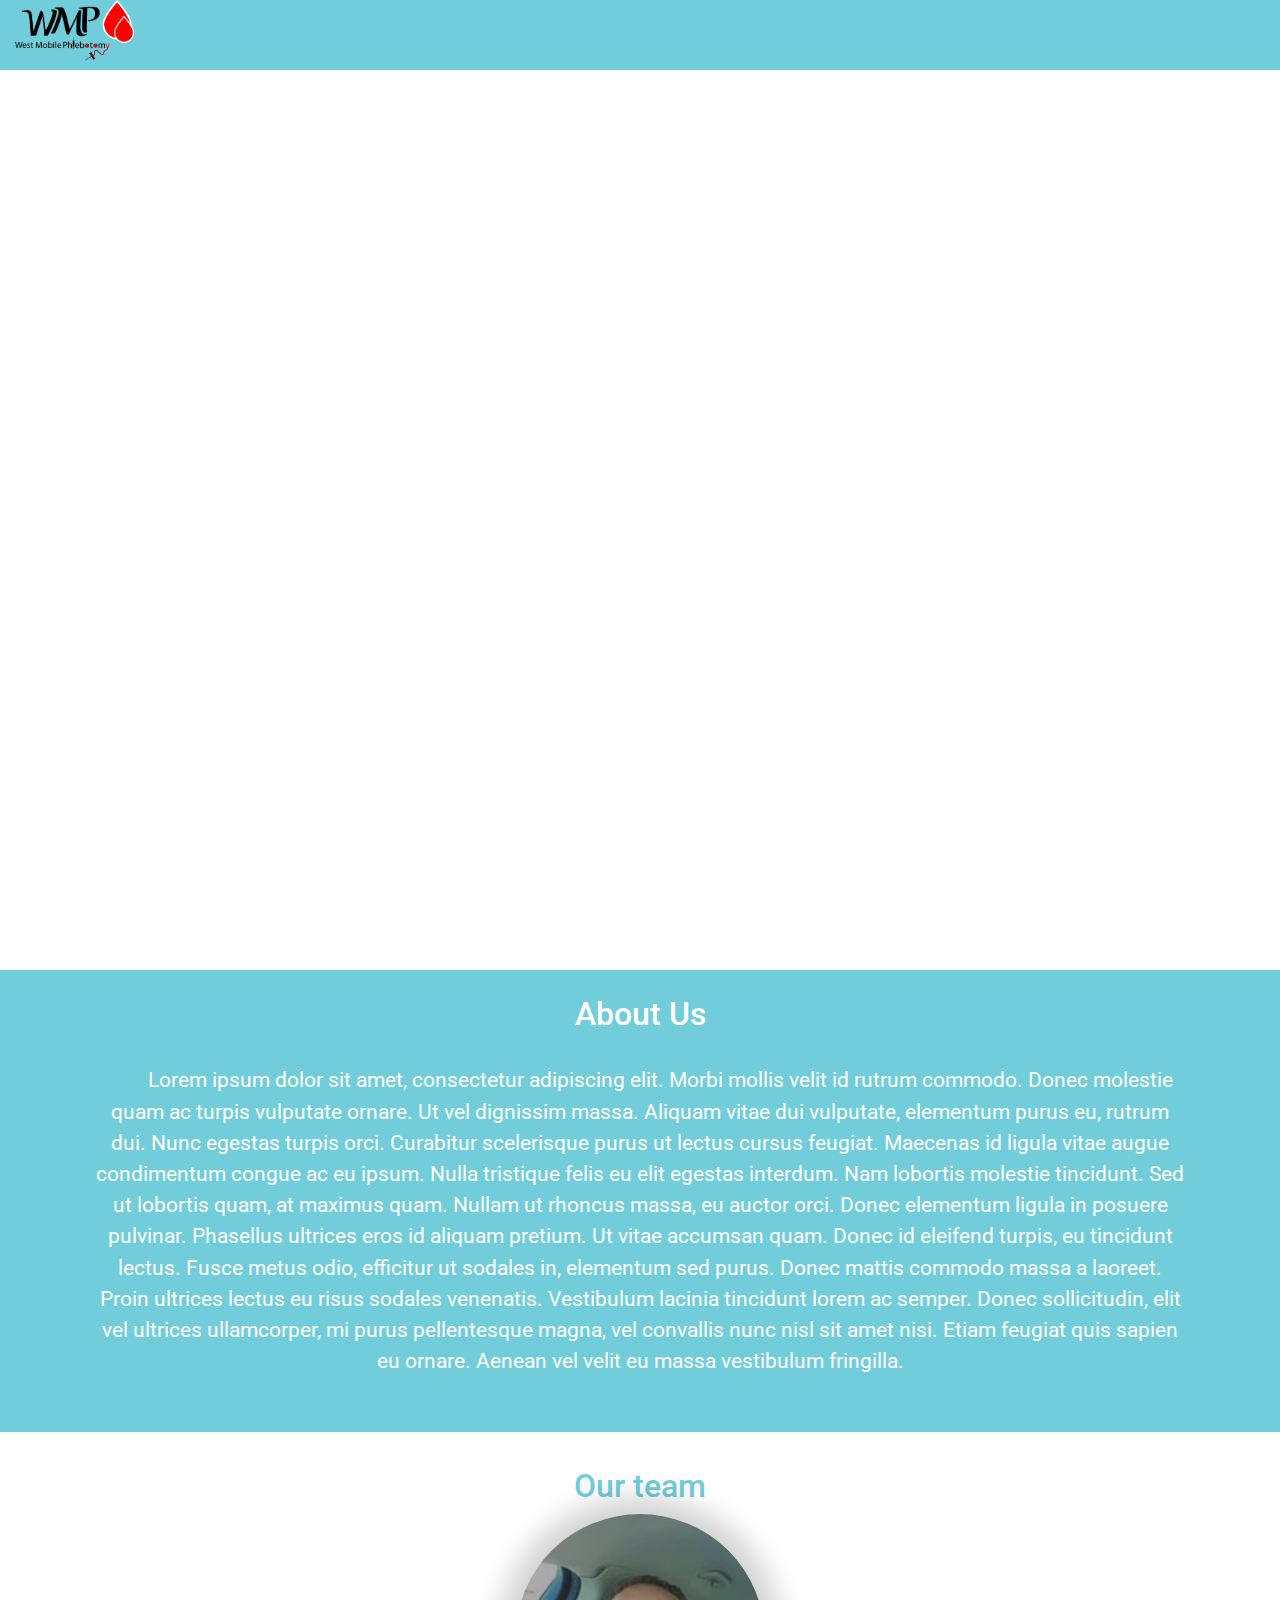
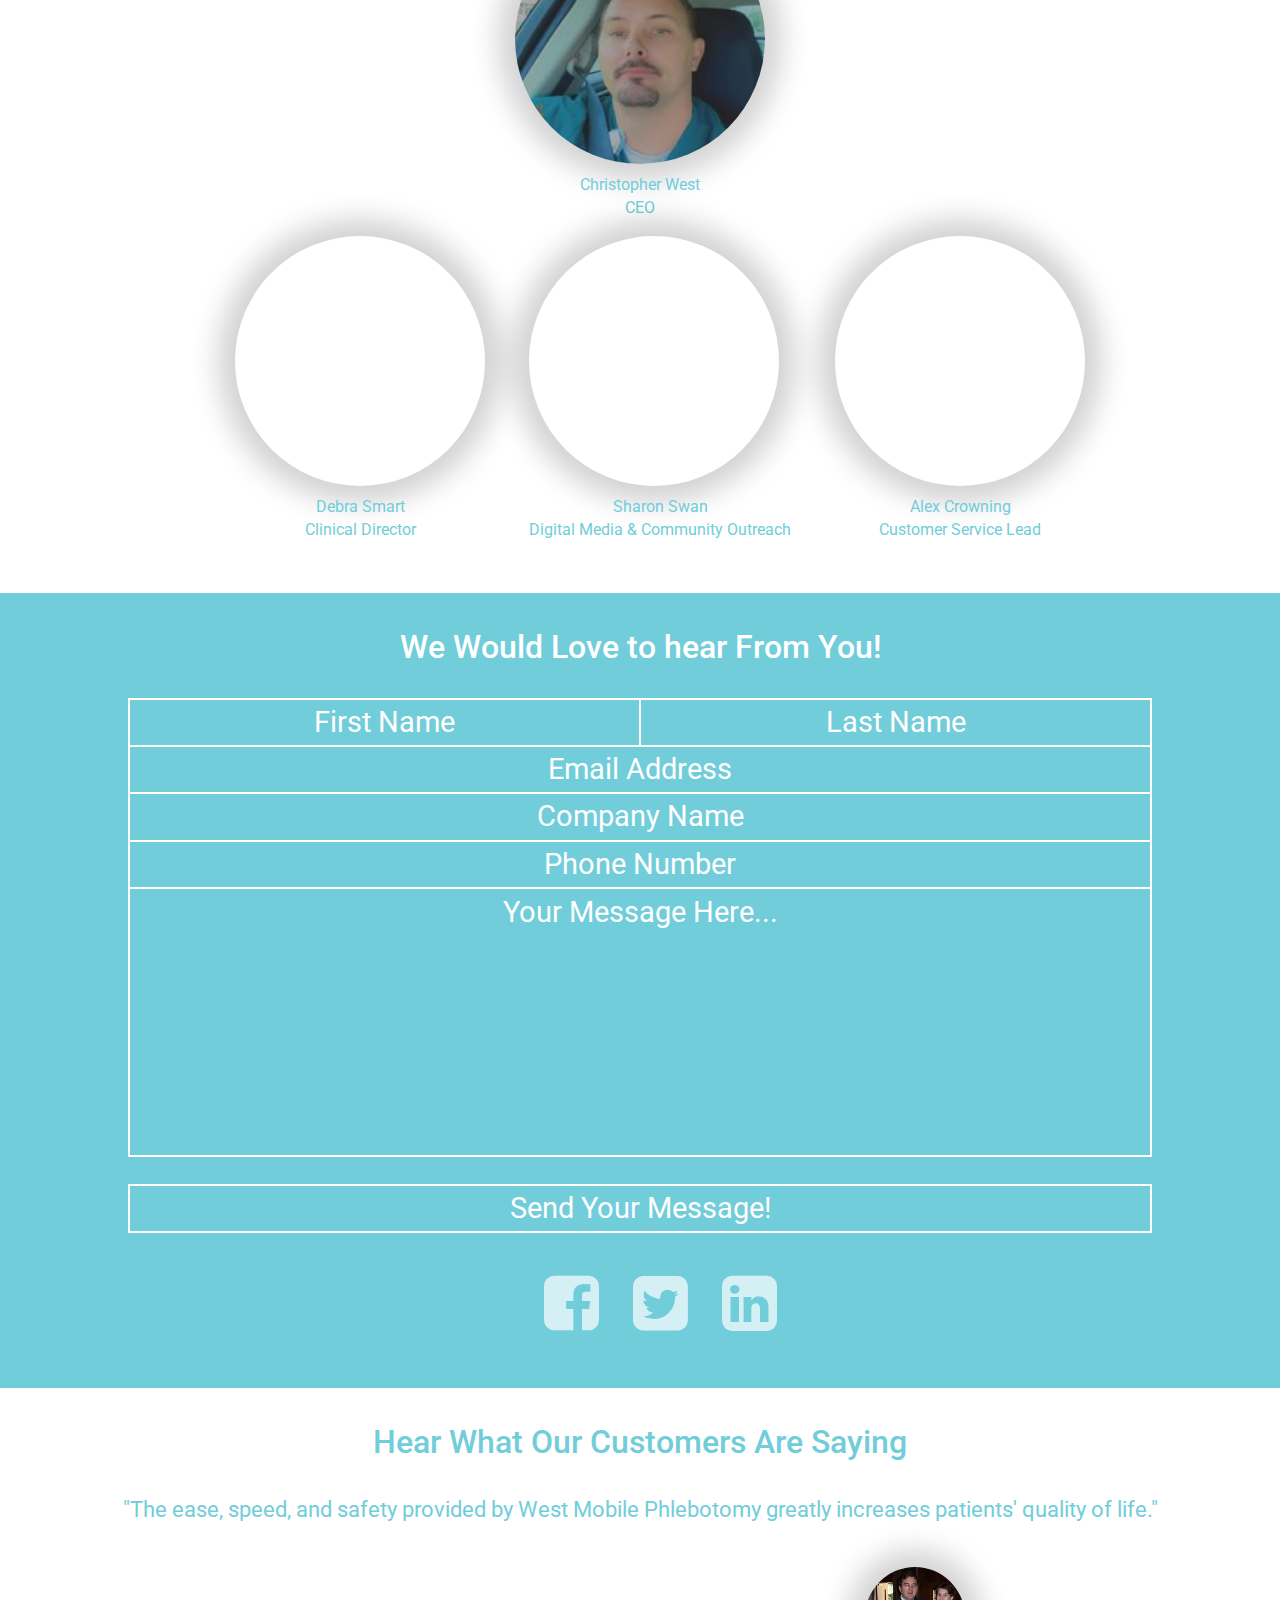
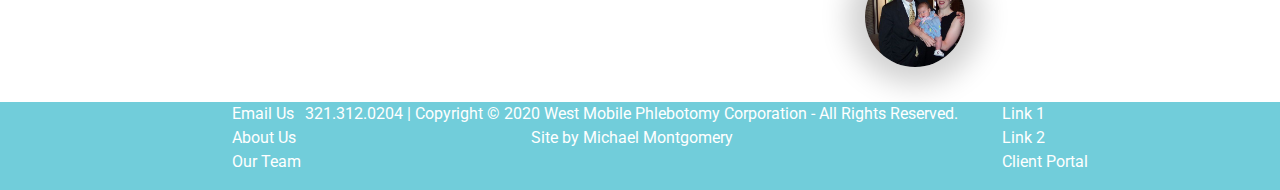
<file: index.html>
<!doctype html>

<html lang="en">

<head>
    <meta charset="utf-8">

    <title>West Mobile Phlebotomy</title>
    <meta name="description" content="The HTML5 Herald">
    <meta name="author" content="SitePoint">
    <meta name="viewport" content="width=device-width, initial-scale=1, shrink-to-fit=no">

    <link rel="stylesheet" href="styles/style.css">

    <!-- Font Awesome CDN -->

    <link rel="stylesheet" href="https://stackpath.bootstrapcdn.com/font-awesome/4.7.0/css/font-awesome.min.css">

    <!-- Google Fonts CDNs -->
    <!-- 
  <link rel="preconnect" href="https://fonts.gstatic.com">
<link href="https://fonts.googleapis.com/css2?family=Roboto:wght@300&display=swap" rel="stylesheet"> -->

    <link rel="preconnect" href="https://fonts.gstatic.com">
    <link href="https://fonts.googleapis.com/css2?family=Dancing+Script:wght@600&family=Roboto:wght@300&display=swap"
        rel="stylesheet">

        <!-- Boostrap CDN -->

        <link rel="stylesheet" href="https://maxcdn.bootstrapcdn.com/bootstrap/4.0.0/css/bootstrap.min.css" integrity="sha384-Gn5384xqQ1aoWXA+058RXPxPg6fy4IWvTNh0E263XmFcJlSAwiGgFAW/dAiS6JXm" crossorigin="anonymous">
</head>

<body>

    <div class="row">
        <div class="col-md-12" id="headerWrapper">
            <header class="container-fluid">
                <nav>
                    <a href="home"><img id="headerLogo" src="./assets/logo.png" alt="Logo"></a>
                    <a href="our-story">About Us</a>
                    <a href="menus">Our Team</a>
                    <a href="gallery">Contact</a>
                    <!-- <a href="./contact.html">Contact</a> -->
                    <a href=""><button>Schedule your appointment</button></a>
                </nav>
            </header>
        </div>
    </div>

    <div class="row">
        <div class="col-md-12 welcomeWrapperOne" id="mainPictureWrapper">
            
        </div>
    </div>

    <div class="row">
        <div class="col-md-12 welcomeWrapperTwo">
            <h2>About Us</h2><br>
            <p>
                Lorem ipsum dolor sit amet, consectetur adipiscing elit. Morbi mollis velit id rutrum commodo. Donec molestie quam ac turpis vulputate ornare. Ut vel dignissim massa. Aliquam vitae dui vulputate, elementum purus eu, rutrum dui. Nunc egestas turpis orci. Curabitur scelerisque purus ut lectus cursus feugiat. Maecenas id ligula vitae augue condimentum congue ac eu ipsum.

Nulla tristique felis eu elit egestas interdum. Nam lobortis molestie tincidunt. Sed ut lobortis quam, at maximus quam. Nullam ut rhoncus massa, eu auctor orci. Donec elementum ligula in posuere pulvinar. Phasellus ultrices eros id aliquam pretium. Ut vitae accumsan quam. Donec id eleifend turpis, eu tincidunt lectus. Fusce metus odio, efficitur ut sodales in, elementum sed purus. Donec mattis commodo massa a laoreet. Proin ultrices lectus eu risus sodales venenatis. Vestibulum lacinia tincidunt lorem ac semper. Donec sollicitudin, elit vel ultrices ullamcorper, mi purus pellentesque magna, vel convallis nunc nisl sit amet nisi. Etiam feugiat quis sapien eu ornare. Aenean vel velit eu massa vestibulum fringilla.
            </p>
        </div>
    </div>

    <div class="row">
        <div class="col-md-12 welcomeWrapperThree">
            <h2>Our team</h2>
            <div id="executiveMembers">
                <li>
                    <div class="memberWrapper" style="background-image: url('./assets/chrispic.jpg');"></div><br>
                    <p class="memberName">Christopher West</p><br>
                    <p class="memberTitle">CEO</p>
                </li>
            </div>
            <ul id="teamMembers">
                <li>
                    <div class="memberWrapper" style="background-image: url('https://images.pexels.com/photos/762020/pexels-photo-762020.jpeg?cs=srgb&dl=pexels-andrea-piacquadio-762020.jpg&fm=jpg');"></div><br>
                    <p class="memberName">Debra Smart</p><br>
                    <p class="memberTitle">Clinical Director</p>
                </li>
                <li>
                    <div class="memberWrapper" style="background-image: url('https://images.pexels.com/photos/1181519/pexels-photo-1181519.jpeg?cs=srgb&dl=pexels-christina-morillo-1181519.jpg&fm=jpg'); background-position: right;"></div><br>
                    <p class="memberName">Sharon Swan</p><br>
                    <p class="memberTitle">Digital Media & Community Outreach</p>
                </li>
                <li>
                    <div class="memberWrapper" style="background-image: url('https://images.pexels.com/photos/3789888/pexels-photo-3789888.jpeg?cs=srgb&dl=pexels-andrea-piacquadio-3789888.jpg&fm=jpg');"></div><br>
                    <p class="memberName">Alex Crowning</p><br>
                    <p class="memberTitle">Customer Service Lead</p>
                </li>
            </ul>
        </div>
    </div>

    <div class="row">
        <div class="col-md-12 welcomeWrapperFour">
            <h2>We Would Love to hear From You!</h2><br>
            <form id="contactForm">
                <input type="text" id="firstName" placeholder="First Name" class="half">
                <input type="text" id="lastName" placeholder="Last Name" class="half"><br class="break">
                <input type="text" placeholder="Email Address" class="full"><br>
                <input type="text" placeholder="Company Name" class="full"><br>
                <input type="text" placeholder="Phone Number" class="full"><br>
                <textarea placeholder="Your Message Here..."  class="full"></textarea><br>
                <button id="sendMessageButton" class="full">Send Your Message!</button>
            </form><br>
            <ul class="social-list">
                <li>
                    <a href="https://www.facebook.com/westmobilephlebotomy"><i class="fa fa-facebook-square" aria-hidden="true"></i></a>
                    <a href=""><i class="fa fa-twitter-square" aria-hidden="true"></i></a>
                    <a href=""><i class="fa fa-linkedin-square" aria-hidden="true"></i></a>
                    
                    
                </li>
            </ul>
        </div>
    </div>

    <div class="row">
        <div class="col-md-12 testimonyWrapper">
            <h2>Hear What Our Customers Are Saying</h2><br>
            
               <div>
                    <div class="testimonyBioWrapper">
                        <!-- <div class="testimonyBioPicture" style="background-image: url(./assets/kent.jpeg);"></div><br> -->
                        <p class="testimonyText" id="testimonyText">"The ease, speed, and safety provided by West Mobile Phlebotomy greatly increases patients' quality of life."</p><br>
                    </div>
                    <!-- <div class="testimonyTextWrapper"> -->
                        
                    <!-- </div> -->
                </div>
           
        </div>
    </div>

    <div class="row">
        <div class="col-md-12 testimonyAuthorWrapper">
            <p class="testimonyBioName" id="testimonyBioName"> <img id="authorBio" src="./assets/kent.jpeg" alt=""></p>
        </div>
    </div>

    <div class="row">
        <div class="col-md-12 welcomeWrapperFive">
            <footer>
                <ul id="leftFooterList">
                    <li><a href="">Email Us</a></li>
                    <li><a href="">About Us</a></li>
                    <li><a href="">Our Team</a></li>
                </ul>
                <ul id="rightFooterList">
                    <li><a href="">Link 1</a></li>
                    <li><a href="">Link 2</a></li>
                    <li><a href="./login.html">Client Portal</a></li>
                </ul>

                
            </footer>
            <p id="footerText"><a href="tel:+3213120204">321.312.0204</a> | Copyright © 2020 West Mobile Phlebotomy Corporation - All Rights Reserved.
            <br> Site by <a href="">Michael Montgomery</a></p>
        </div>
    </div>



    <script src="./scripts/script.js"></script>

    <!-- JQuery CDN -->

    <!-- <script   src="https://code.jquery.com/jquery-3.5.1.js"   integrity="sha256-QWo7LDvxbWT2tbbQ97B53yJnYU3WhH/C8ycbRAkjPDc="   crossorigin="anonymous"></script> -->
</body>

</html>
</file>
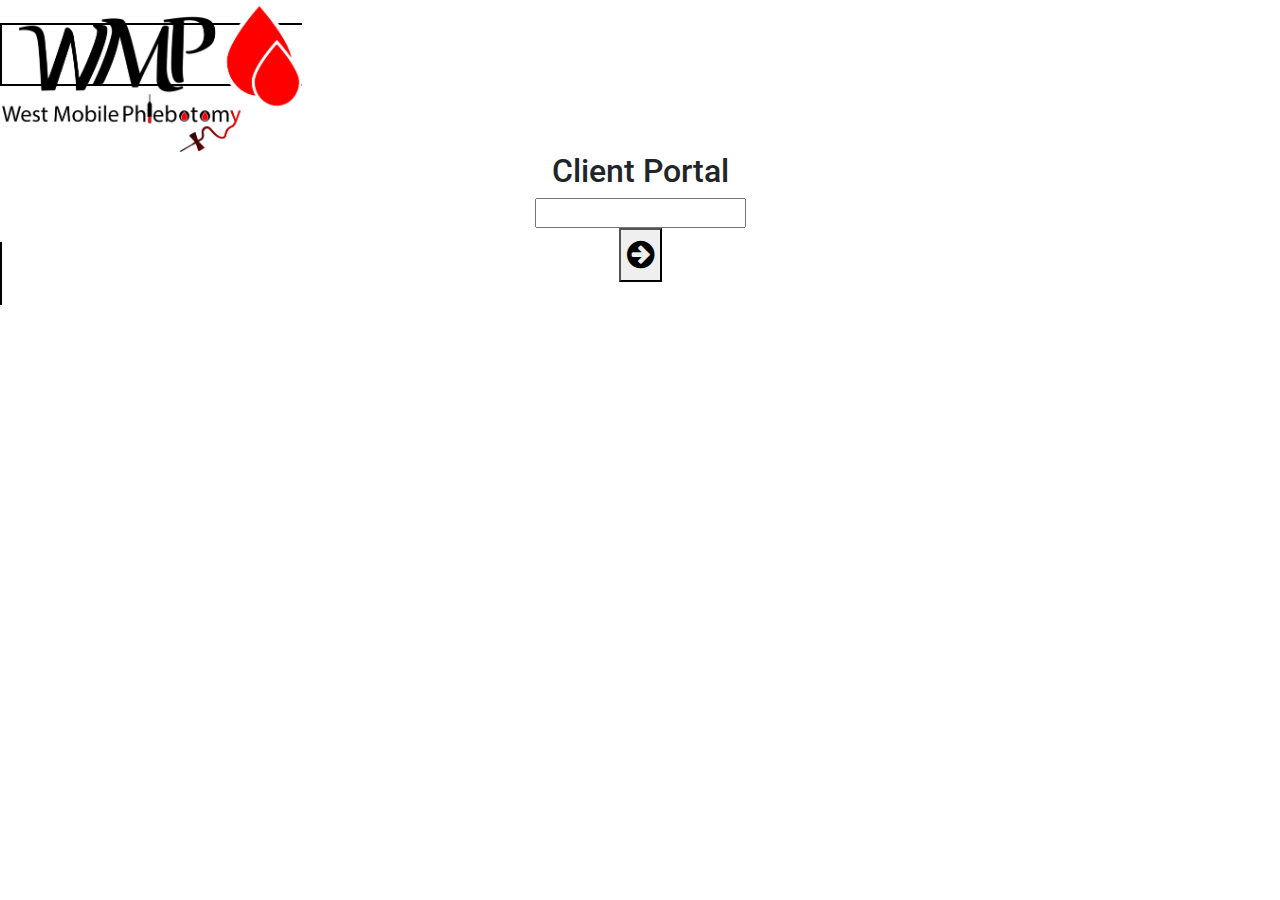
<file: login.html>
<!doctype html>

<html lang="en">

<head>
    <meta charset="utf-8">

    <title>West Mobile Phlebotomy</title>
    <meta name="description" content="The HTML5 Herald">
    <meta name="author" content="SitePoint">
    <meta name="viewport" content="width=device-width, initial-scale=1, shrink-to-fit=no">

    <link rel="stylesheet" href="styles/style.css">
    <link rel="stylesheet" href="styles/login.css">

    <!-- Font Awesome CDN -->

    <link rel="stylesheet" href="https://stackpath.bootstrapcdn.com/font-awesome/4.7.0/css/font-awesome.min.css">

    <!-- Google Fonts CDNs -->
    <!-- 
  <link rel="preconnect" href="https://fonts.gstatic.com">
<link href="https://fonts.googleapis.com/css2?family=Roboto:wght@300&display=swap" rel="stylesheet"> -->

    <link rel="preconnect" href="https://fonts.gstatic.com">
    <link href="https://fonts.googleapis.com/css2?family=Dancing+Script:wght@600&family=Roboto:wght@300&display=swap"
        rel="stylesheet">

        <!-- Boostrap CDN -->

        <link rel="stylesheet" href="https://maxcdn.bootstrapcdn.com/bootstrap/4.0.0/css/bootstrap.min.css" integrity="sha384-Gn5384xqQ1aoWXA+058RXPxPg6fy4IWvTNh0E263XmFcJlSAwiGgFAW/dAiS6JXm" crossorigin="anonymous">
</head>

<body>

    <!-- <div class="row">
        <div class="col-md-12" id="headerWrapper">
            <header class="container-fluid">
                <nav>
                    <a href="home"><img src="./assets/logo.png" alt="Logo"></a>
                    <a href="our-story">About Us</a>
                    <a href="menus">Our Team</a>
                    <a href="gallery">Contact</a>
                    <!-- <a href="./contact.html">Contact</a> -->
                    <!-- <a href=""><button>Schedule your appointment</button></a>
                </nav>
            </header>
        </div>
    </div> --> 

    <div id="formWrapper">
        <img src="./assets/logo.png" alt="">
        <h2>Client Portal</h2>
        <form>
            <input type="email" placeholder="Email Address"><br>
            <button><i class="fa fa-arrow-circle-right" aria-hidden="true"></i></button>
            
        </form>
    </div>

    <!-- <div class="row">
        <div class="col-md-12 welcomeWrapperFive">
            <footer>
                <ul id="leftFooterList">
                    <li><a href="">Email Us</a></li>
                    <li><a href="">About Us</a></li>
                    <li><a href="">Our Team</a></li>
                </ul>
                <ul id="rightFooterList">
                    <li><a href="">Link 1</a></li>
                    <li><a href="">Link 2</a></li>
                    <li><a href="">Client Portal</a></li>
                </ul>

                
            </footer>
            <p id="footerText"><a href="tel:+3213120204">321.312.0204</a> | Copyright © 2020 West Mobile Phlebotomy Corporation - All Rights Reserved.
            <br> Site by <a href="">Michael Montgomery</a></p>
        </div>
    </div> -->



    <script src="./scripts/script.js"></script>

    <!-- JQuery CDN -->

    <!-- <script   src="https://code.jquery.com/jquery-3.5.1.js"   integrity="sha256-QWo7LDvxbWT2tbbQ97B53yJnYU3WhH/C8ycbRAkjPDc="   crossorigin="anonymous"></script> -->
</body>

</html>
</file>
<file: styles/style.css>
body {
    /* padding: 0; */
    margin: 0;
}

* {
    transition: all .2s;
}

#headerWrapper {
    height: 0;
    -webkit-transition: height 3s ease;
    -moz-transition: height 3s ease;
      -o-transition: height 3s ease;
     -ms-transition: height 3s ease;
}

header {
    background-color: #71CDDA;
    height: 70;
}

header > nav > a > img {
    height: 60px;
    float: left;

}

header nav {
    text-align: center;
    line-height: 70px;
}

header nav a {
    color: white;
    text-decoration: none;
    transition: all .2s;
    margin-right: 12px;
    font-family: 'Roboto', sans-serif;
    font-size: 1.4em;
}

header nav a:hover {
    /* color: #FE0000; */
    text-decoration: none;
}


header nav button {
    float: right;
    color: white;
    border: 2px solid white;
    background-color: #71CDDA;
    font-family: 'Roboto', sans-serif;
    font-size: 1em;
    transition: all .2s;
    height: 55px;
    line-height: 55px;
    margin-top: 6px;
    /* vertical-align: middle; */
}

header nav button:hover {
    color: #007bff;
    border: 2px solid #007bff;
}

#mainPictureWrapper {
    -webkit-transition: height 3s ease;
    -moz-transition: height 3s ease;
      -o-transition: height 3s ease;
     -ms-transition: height 3s ease;
     opacity: .2;
    -webkit-transition: opacity 2s ease;
    -moz-transition: opacity 2s ease;
      -o-transition: opacity 2s ease;
     -ms-transition: opacity 2s ease;
}


.welcomeWrapperOne {
    height: 100vh;
    background-image: url('https://images.pexels.com/photos/1350560/pexels-photo-1350560.jpeg?cs=srgb&dl=pexels-pranidchakan-boonrom-1350560.jpg&fm=jpg');
    background-size: cover;
    
}

.welcomeWrapperTwo {
    /* height: 45vh; */
    background-color: #71CDDA;
    padding-top: 25px;
    padding-bottom: 20px;
    padding-left: 25px;
    padding-right: 25px;
}



.welcomeWrapperTwo h2 {
    color: white;
    text-align: center;
}

.welcomeWrapperTwo p {
    color: white;
    width: 80vw;
    text-align: center;
    font-size: 1.6em;
    text-indent: 40px;
    /* display: inline; */
    margin: 0 auto;
    margin-bottom: 35px;
}

.welcomeWrapperThree h2 {
    color: #71CDDA;
    text-align: center;
    padding-top: 35px;
}

.memberWrapper {
    height: 250px;
    width: 250px;
    background-size: cover;
    background-position: center;
    border-radius: 50%;
    -webkit-box-shadow: 0px 0px 28px 17px rgba(0,0,0,0.18); 
box-shadow: 0px 0px 28px 17px rgba(0,0,0,0.18);
}

#executiveMembers {
    list-style-type: none;
    text-align: center;
}

#executiveMembers li {
    display: inline-block;
    /*   */
}

#teamMembers {
    list-style-type: none;
    text-align: center;
    margin-bottom: 35px;
}

#teamMembers li {
    display: inline-block;
    margin-left: 20px;
    margin-right: 20px;
}

.memberName {
    margin-bottom: -25px;
    margin-top: -15px;
    color: #71CDDA;
}

.memberTitle {
    color: #71CDDA;
}

.welcomeWrapperFour {
    background-color: #71CDDA;
    padding-top: 35px;
}

.welcomeWrapperFour h2 {
    color: white;
    text-align: center;
}

.welcomeWrapperFour {
    padding-top: 35px;
    text-align: center;
}

.half {
    width: 40vw;
    border: 2px solid white;
    background-color: #71CDDA;
    border-bottom: none;
    font-size: 1.8em;
    text-align: center;
    outline: none;
}

#firstName {
    margin-right: -4px;
    border-right: 1px solid white;
}

#lastName {
    margin-left: 0px;
    border-left: 1px solid white;
    
}

.full {
    width: 80vw;
    border: 2px solid white;
    background-color: #71CDDA;
    border-bottom: none;
    font-size: 1.8em;
    text-align: center;
    outline: none;
}

#sendMessageButton {
    border-bottom: 2px solid white;
    color: white;
}

#sendMessageButton:hover {
    background-color: white;
    color: #71CDDA;
}

.welcomeWrapperFour form textarea {
    border-bottom: 2px solid white;
    height: 30vh;
    resize: none;
    margin-bottom: 20px;
}

::-webkit-input-placeholder { /* Edge */
    color: white;
  }
  
  :-ms-input-placeholder { /* Internet Explorer 10-11 */
    color: white;
  }
  
  ::placeholder {
    color: white;
  }

  .social-list {
      text-align: center;
      list-style-type: none;
      margin-bottom: 35px;
  }

  /* .social-list li {
      margin-left: 15px;
      margin-right: 15px;
  } */

  .social-list li a {
      color: white;
      opacity: .7;
      font-size: 4em;
      margin-left: 15px;
      margin-right: 15px;

  }

  .social-list li a:hover {
      opacity: 1;
  }

  /* .testimonyBioPicture {
      height: 150px;
      width: 150px;
      border-radius: 50%;
      background-position: left;
  }

  .testimonyBioWrapper {
    width: 60vw;
    padding-left: 30vw;
    padding-right: 30vw;
  }

  

  .testimonyBioWrapper {
      float: left;
  }

  .testimonyTextWrapper {
      float: right;
  } */

  .testimonyWrapper {
    padding-top: 35px;
    padding-left: 20px;
    padding-right: 20px;
  }

.testimonyWrapper h2 {
      color: #71CDDA;
      text-align: center;
  }

  .testimonyText {
      text-align: center;
      font-size: 1.4em;
      color: #71CDDA;
  }

  .testimonyBioName {
      float: right;
  }

  .testimonyAuthorWrapper {
      padding-right: 25vw !important; 
  }

  .testimonyAuthorWrapper p {
    color: #71CDDA;
    margin-bottom: 35px;
  }

  /* .testimonyBioName {
      margin-right
  } */

  #authorBio {
      height: 100px;
      border-radius: 50%;
      margin-right: 10px;
      -webkit-box-shadow: 0px 0px 28px 17px rgba(0,0,0,0.18); 
box-shadow: 0px 0px 28px 17px rgba(0,0,0,0.18);

  }


.welcomeWrapperFive {
    background-color: #71CDDA;
    padding-left: 30vw;
    padding-right: 30vw;
}

footer a {
    color: white;
}

footer a:hover {
    text-decoration: none;
    color: #007bff;
}

#leftFooterList {
      float: left;
      list-style-type: none;
      margin-left: 15vw;
  }

#rightFooterList {
      float: right;
      list-style-type: none;
      margin-right: 15vw;
  }

#footerText {
      text-align: center;
      color: white
}

#footerText a {
    color: white;
}
















@media (min-width:320px)  { 
    #headerWrapper {
        height: 70px;
    }
    
    header {
        background-color: #71CDDA;
        height: 70px;
    }
    
    header > nav > a > img {
        height: 60px;
        text-align: center;
    }
    
    header nav {
        text-align: center;
        line-height: 70px;
    }

    header nav a:not(:first-child) {
        display: none;
    }

    .welcomeWrapperOne {
        height: 100vh;
        background-image: url('https://images.pexels.com/photos/1350560/pexels-photo-1350560.jpeg?cs=srgb&dl=pexels-pranidchakan-boonrom-1350560.jpg&fm=jpg');
        background-size: cover;
        
    }
    
    .welcomeWrapperTwo {
        /* height: 45vh; */
        background-color: #71CDDA;
        padding-top: 25px;
        padding-bottom: 20px;
        padding-left: 25px;
        padding-right: 25px;
    }

    .break {
        display: none;
    }
    
    
    
    .welcomeWrapperTwo h2 {
        color: white;
        text-align: center;
    }
    
    .welcomeWrapperTwo p {
        color: white;
        width: 85vw;
        text-align: center;
        font-size: 1.3em;
        text-indent: 40px;
        /* display: inline; */
        margin: 0 auto;
        margin-bottom: 35px;
    }
    
    .welcomeWrapperThree h2 {
        color: #71CDDA;
        text-align: center;
        padding-top: 35px;
    }
    
    .memberWrapper {
        height: 250px;
        width: 250px;
        background-size: cover;
        background-position: center;
        border-radius: 50%;
        -webkit-box-shadow: 0px 0px 28px 17px rgba(0,0,0,0.18); 
    box-shadow: 0px 0px 28px 17px rgba(0,0,0,0.18);
    }
    
    #executiveMembers {
        list-style-type: none;
        text-align: center;
    }
    
    #executiveMembers li {
        display: inline-block;
        /*   */
    }
    
    #teamMembers {
        list-style-type: none;
        text-align: center;
        margin-bottom: 35px;
    }
    
    #teamMembers li {
        display: inline-block;
        margin-left: 20px;
        margin-right: 20px;
    }
    
    .memberName {
        margin-bottom: -25px;
        margin-top: -15px;
        color: #71CDDA;
    }
    
    .memberTitle {
        color: #71CDDA;
    }
    
    .welcomeWrapperFour {
        background-color: #71CDDA;
        padding-top: 35px;
    }
    
    .welcomeWrapperFour h2 {
        color: white;
        text-align: center;
    }
    
    .welcomeWrapperFour {
        padding-top: 35px;
        text-align: center;
    }
    
    .half {
        width: 40vw;
        border: 2px solid white;
        background-color: #71CDDA;
        border-bottom: none;
        font-size: 1.8em;
        text-align: center;
        outline: none;
    }
    
    #firstName {
        margin-right: -4px;
        border-right: 1px solid white;
    }
    
    #lastName {
        margin-left: 0px;
        border-left: 1px solid white;
        
    }
    
    .full {
        width: 80vw;
        border: 2px solid white;
        background-color: #71CDDA;
        border-bottom: none;
        font-size: 1.8em;
        text-align: center;
        outline: none;
    }
    
    #sendMessageButton {
        border-bottom: 2px solid white;
        color: white;
    }
    
    #sendMessageButton:hover {
        background-color: white;
        color: #71CDDA;
    }
    
    .welcomeWrapperFour form textarea {
        border-bottom: 2px solid white;
        height: 30vh;
        resize: none;
        margin-bottom: 20px;
    }
    
    ::-webkit-input-placeholder { /* Edge */
        color: white;
      }
      
      :-ms-input-placeholder { /* Internet Explorer 10-11 */
        color: white;
      }
      
      ::placeholder {
        color: white;
      }
    
      .social-list {
          text-align: center;
          list-style-type: none;
          margin-bottom: 35px;
      }
    
      /* .social-list li {
          margin-left: 15px;
          margin-right: 15px;
      } */
    
      .social-list li a {
          color: white;
          opacity: .7;
          font-size: 4em;
          margin-left: 15px;
          margin-right: 15px;
    
      }
    
      .social-list li a:hover {
          opacity: 1;
      }
    
      /* .testimonyBioPicture {
          height: 150px;
          width: 150px;
          border-radius: 50%;
          background-position: left;
      }
    
      .testimonyBioWrapper {
        width: 60vw;
        padding-left: 30vw;
        padding-right: 30vw;
      }
    
      
    
      .testimonyBioWrapper {
          float: left;
      }
    
      .testimonyTextWrapper {
          float: right;
      } */
    
      .testimonyWrapper {
        padding-top: 35px;
        padding-left: 20px;
        padding-right: 20px;
      }
    
    .testimonyWrapper h2 {
          color: #71CDDA;
          text-align: center;
      }
    
      .testimonyText {
          text-align: center;
          font-size: 1.4em;
          color: #71CDDA;
      }
    
      .testimonyBioName {
          float: right;
      }
    
      .testimonyAuthorWrapper {
          padding-right: 25vw !important; 
      }
    
      .testimonyAuthorWrapper p {
        color: #71CDDA;
        margin-bottom: 35px;
      }
    
      /* .testimonyBioName {
          margin-right
      } */
    
      #authorBio {
          height: 100px;
          border-radius: 50%;
          margin-right: 10px;
          -webkit-box-shadow: 0px 0px 28px 17px rgba(0,0,0,0.18); 
    box-shadow: 0px 0px 28px 17px rgba(0,0,0,0.18);
    
      }
    
    
    .welcomeWrapperFive {
        background-color: #71CDDA;
        padding-left: 30vw;
        padding-right: 30vw;
    }
    
    footer a {
        color: white;
    }
    
    footer a:hover {
        text-decoration: none;
        color: #007bff;
    }
    
    #leftFooterList {
          float: left;
          list-style-type: none;
          margin-left: 15vw;
      }
    
    #rightFooterList {
          float: right;
          list-style-type: none;
          margin-right: 15vw;
      }
    
    #footerText {
          text-align: center;
          color: white
    }
    
    #footerText a {
        color: white;
    }
    
}








@media (min-width:481px)  { /* portrait e-readers (Nook/Kindle), smaller tablets @ 600 or @ 640 wide. */ }
@media (min-width:641px)  { /* portrait tablets, portrait iPad, landscape e-readers, landscape 800x480 or 854x480 phones */ }
@media (min-width:961px)  { /* tablet, landscape iPad, lo-res laptops ands desktops */ }
@media (min-width:1025px) { /* big landscape tablets, laptops, and desktops */ }
@media (min-width:1281px) { /* hi-res laptops and desktops */ }
</file>
<file: styles/login.css>
#formWrapper {
    padding-top: 40px;
    border: 2px solid black;
    width: 60vw;
    text-align: center;
    /* display: none; */
    display: inline;
}

img {
    width: 300px;
    text-align: center;
    display: inline-block;
}

#formWrapper button {
    /* border-radius: 35%; */
    font-size: 2em;
}
</file>
